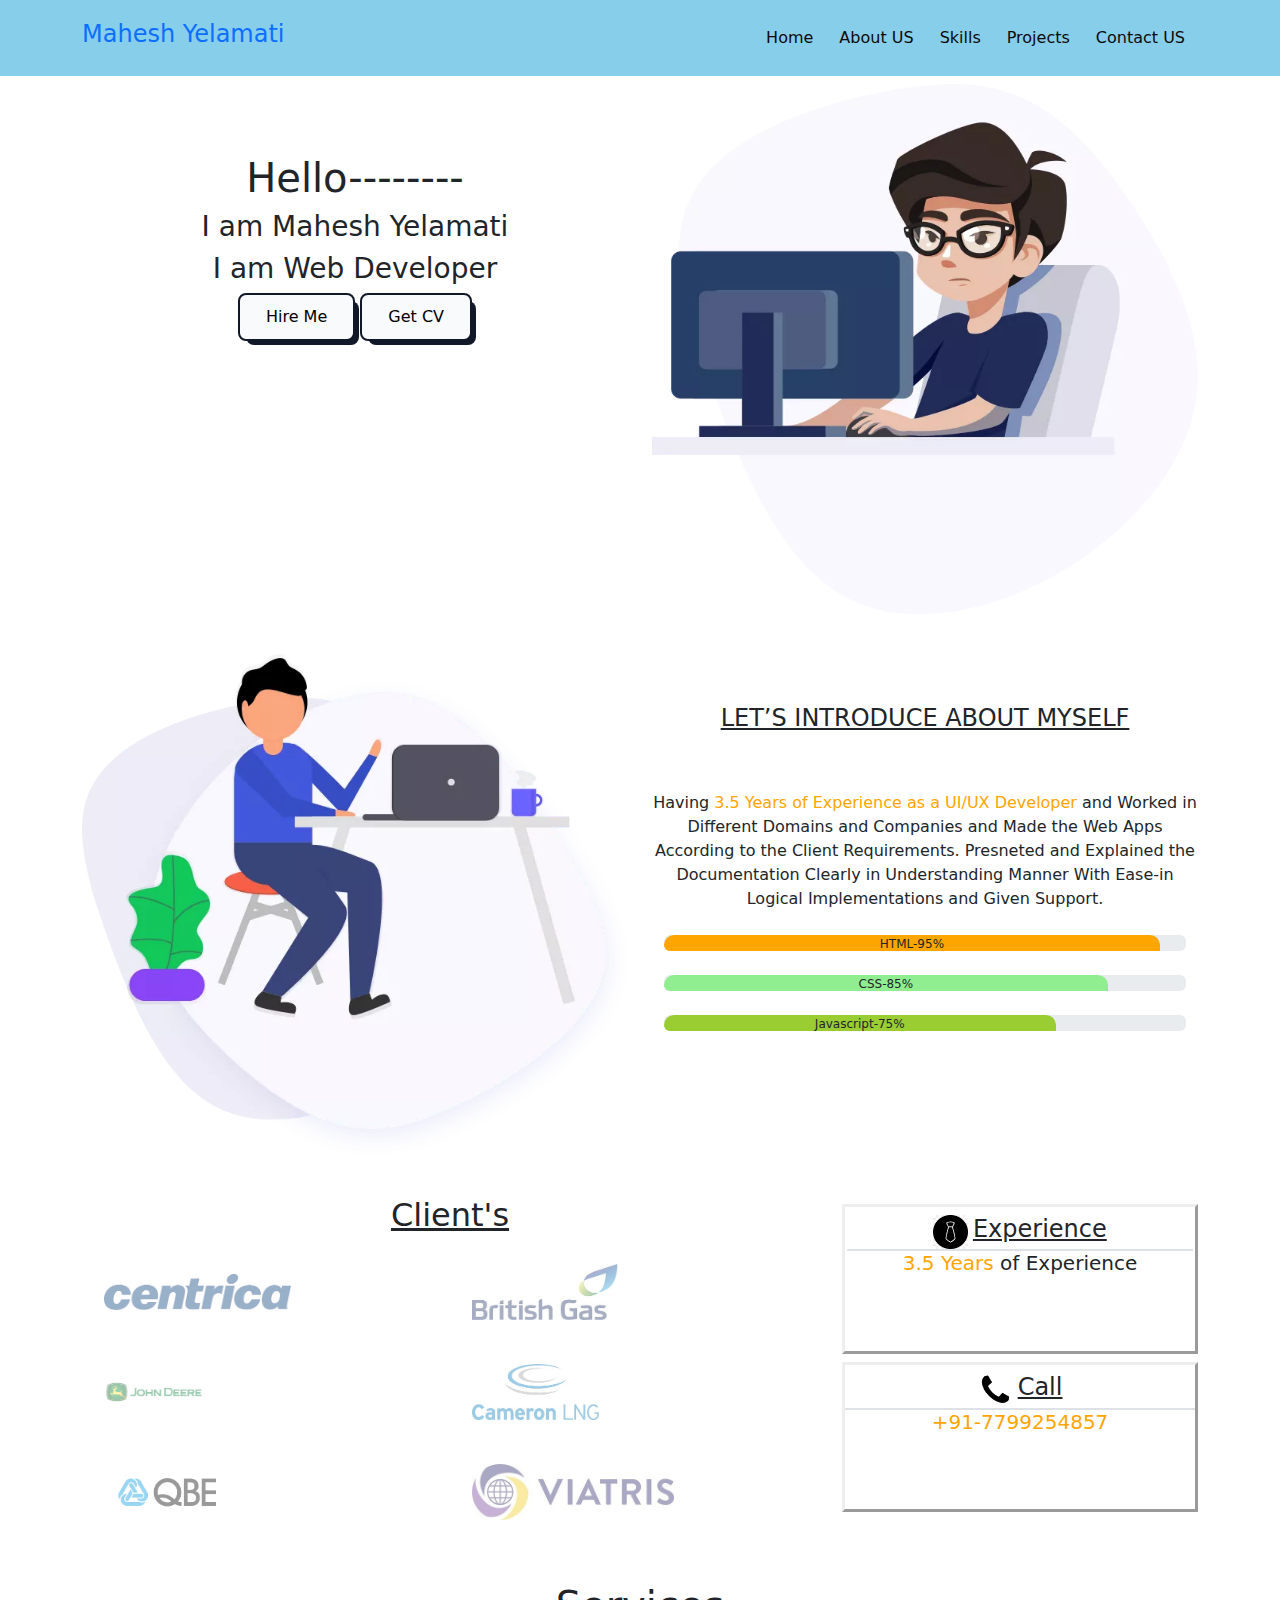
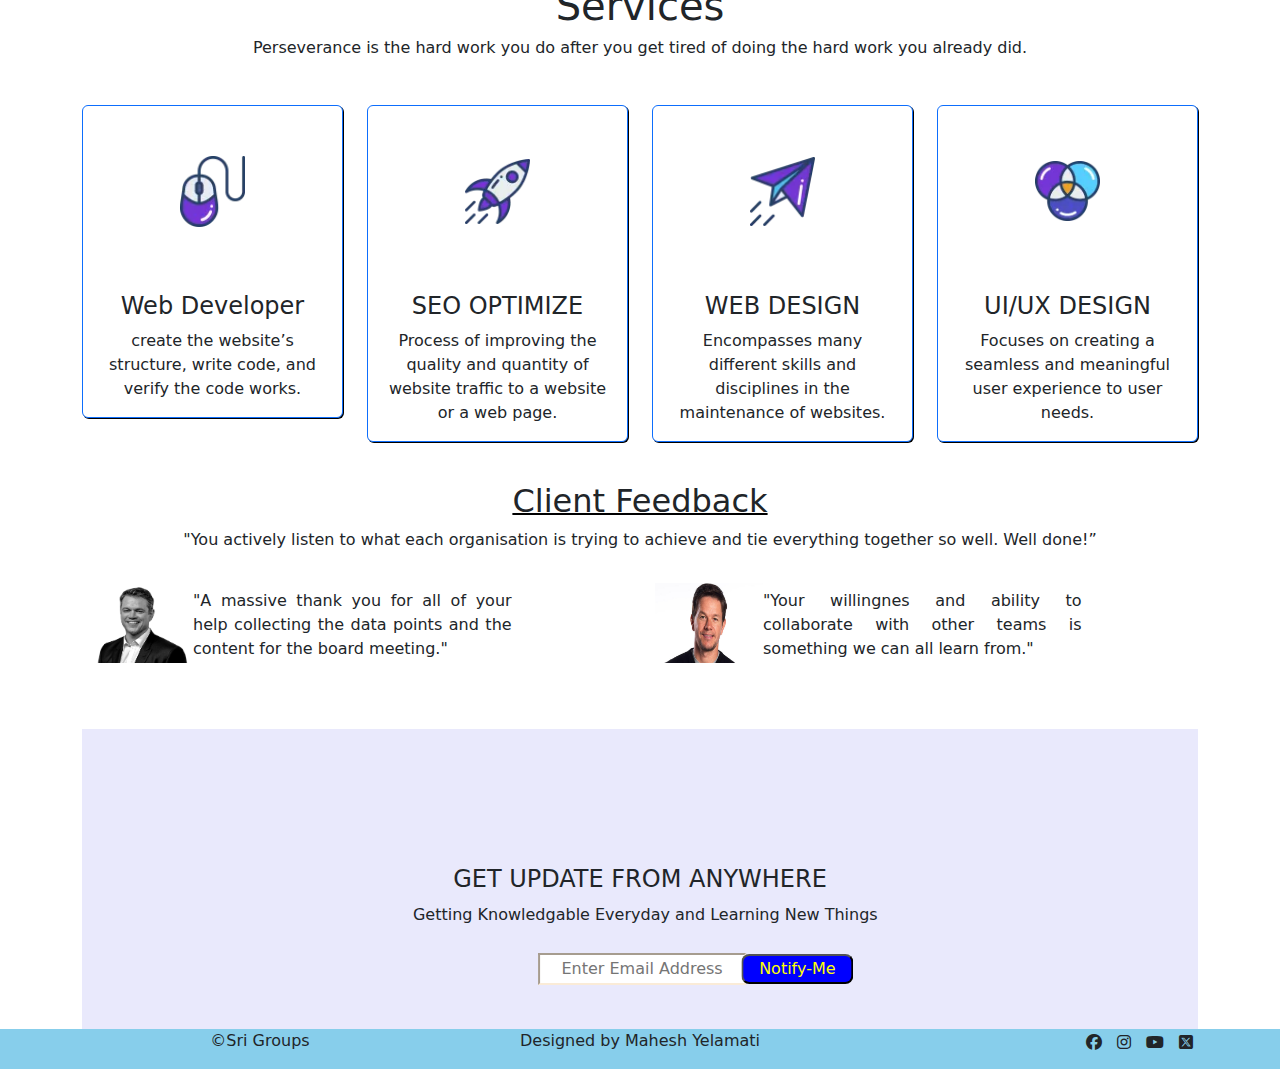
<file: Html/index.html>
<!DOCTYPE html>
<html lang="en">
<head>
    <meta charset="UTF-8">
    <meta name="viewport" content="width=device-width, initial-scale=1.0">
    <title> Mahesh Yelamati</title>
    <link rel="stylesheet" href="../CSS/fontawesome-free-6.5.1-web/fontawesome-free-6.5.1-web/css/all.min.css">
    <link rel="stylesheet" href="../CSS/fontawesome-free-6.5.1-web/fontawesome-free-6.5.1-web/css/fontawesome.min.css">
    <link rel="stylesheet" href="../CSS/index.css">
    <link rel="stylesheet" href="../CSS/bootstrap-5.3.2/bootstrap-5.3.2-dist/css/bootstrap.min.css">
    <link rel="shortcut icon" href="../Images/Mahesh Image.jpg">
</head>
<body>
    
   
    <nav class="navbar navbar-expand-sm justify-content-between " id="#Navbar">

        <div class="container">
            
                    <a href="#"><h4> Mahesh Yelamati</h4></a>
                
                <div class="collapse navbar-collapse  justify-content-end">
                   
                    <ul class="navbar-nav">
                        <li>
                            <a href="#body-1" class="nav-link">Home</a>
                        </li>

                        <li>
                            <a href="#body-2" class="nav-link">About US</a>
                        </li>

                        <li>
                            <a href="#services"class="nav-link" >Skills</a>
                        </li>

                        <li>
                            <a href="#Projects"class="nav-link" >Projects</a>
                        </li>

                        <li>
                            <a href="#Notification" class="nav-link">Contact US</a>
                        </li>
                    </ul>
                </div>

            </div>   
        
    </nav>

  <!--bodysection  starts--> 
    <section id="body-1" class="body-1 py-2">
        <div class="banner-inner">
        <div class="container">
            <div class="row">
                <div class="col-md-6 bodytext">
                 <h1 class="bodyh1"> Hello--------</h1>

                 <h3 class="bodyh3"> I am Mahesh Yelamati</h3>
                 <h3 class="bodyh3">I am Web Developer</h3>

                 <button type="submit" class="bodybutton">Hire Me</button>
                 <a href="../Images/Mahesh Resume.docx" target="_new"><button type="submit" class="bodybutton">Get CV</button></a>

                </div>
            
           
                <div class="col-md-6">
                 <img src="../Images/Website Design front.webp" alt="bodyimage" class="bodyimage"/>
                </div>
    
            </div>
        </div>
    </div>
    </section>
    <!--bodysection  Ends--> 

   <!--Introduction section  starts--> 
    <section id="body-2" class="body-2 py-2  my-4">
        <div class="bodysection-1">
            <div class="container">
                <div class="row">
                    <div class="col-md-6">
                        <img src="../Images/Introduce Image.webp" alt="bodysection-2" class="bodysection-2">
                    </div>


                    <div class="col-md-6  leftbox">
                         <h4 class="bodyh2">LET’S
                            INTRODUCE ABOUT
                            MYSELF</h4>
 

                        <p class="bodyp">
                            Having<span class="special"> 3.5 Years of Experience as a UI/UX Developer</span> and Worked in Different Domains and Companies and Made the Web Apps According to the Client Requirements.
                             Presneted  and Explained the Documentation Clearly  in  Understanding Manner With Ease-in Logical Implementations and Given Support. 
                        </p>


                        <div class="container">
                            <div class="progress progress-moved">
                              <div class="progress-bar-1">
                                <p>HTML-95%</p>
                              </div>
                            </div>
                          </div>
                
                          <div class="container">
                            <div class="progress progress-moved">
                              <div class="progress-bar-2">
                                <p>CSS-85%</p>
                              </div>
                            </div>
                          </div>
                
                          <div class="container">
                            <div class="progress progress-moved">
                              <div class="progress-bar-3">
                                <p>Javascript-75%</p>
                              </div>
                            </div>
                          </div>
                    </div>
                </div>
            </div>

        </div>
    </section>

    <!--Introduction section  Ends--> 


    <!--Client section  Starts--> 

    <Section id="Projects">

        <div id="clientsection" class="clientsection py-2">
            <div class="container">
                <div class="row">
                    <div class="col-md-8">

                        <h2 class="clientsectionheading">Client's</h2>
                        <div class="clientimages">
                         <img src="../Images/Centrica.png" class="clientimage" alt="centrica">
                        </div>
                        <div class="clientimages">
                            <img src="../Images/Britishgas.jpg" class="clientimage" alt="centrica">
                           </div>
                           <div class="clientimages">
                            <img src="../Images/John-Deere.png" class="clientimage" alt="centrica">
                           </div>
                           <div class="clientimages">
                            <img src="../Images/Cameronlng.jpg" class="clientimage" alt="centrica">
                           </div>
                           <div class="clientimages">
                            <img src="../Images/QBE Insurance.png" class="clientimage" alt="centrica">
                           </div>
                           <div class="clientimages">
                            <img src="../Images/Viatris.jpg" class="clientimage" alt="centrica">
                           </div>
                    </div>

                       <div class="col-md-4">

                        <div class="experience py-2 my-2">
                                <img src="../Images/Exp.jpg" alt="experiencelogo" class="experiencelogo">
                            
                            <h4 class="UD"> Experience</h4>
                            <div class="border"></div>

                            <h5><span class="special">3.5 Years</span> of Experience</h5>  
                        </div>
                        <div class="CallUS py-2">
                            <img src="../Images/Mobile.png" alt="experiencelogo" class="experiencelogo">
                            <h4 class="UD"> Call</h4>
                            <div class="border"></div>

                            <h5><span class="special">+91-7799254857</span></h5>  
                        </div>

                       </div>



                </div>
            
        </div>
    </Section>
     <!--Client section  Ends--> 
     <!--services section starts-->
      
     <div class="services  py-2 m-4">
        <h1 class="service">Services</h1>

        <h6 class="service" >
            Perseverance is the hard work you do after you get tired of doing the hard work you already did.
        </h6>
     </div>
      <!--services section Ends-->

      <!--services section-1 starts-->

      <section id="services" class="service my-4">
        <div class="servicesection py-2 ">
            <div class="container justify-content-centre">
                <div class="row">
                    
                    <div class="col-md-3">
                        <div class="card border-primary">
                        
                            <img class="card-img-top" src="../Images/s1.png.webp" alt="Title" />
                            <div class="card-body">
                                <h4 class="card-title">Web Developer</h4>
                                <p class="card-text"> create the website’s structure, write code, and verify the code works.</p>
                            </div>
                        </div>  
                </div>
                <div class="col-md-3">
                    <div class="card border-primary">
                    
                        <img class="card-img-top" src="../Images/s4.png.webp" alt="Title" />
                        <div class="card-body">
                            <h4 class="card-title">SEO OPTIMIZE</h4>
                            <p class="card-text"> Process of improving the quality and quantity of website traffic to a website or a web page.</p>
                        </div>
                    </div>
            </div>


            <div class="col-md-3">
                <div class="card border-primary">
                
                    <img class="card-img-top" src="../Images/s3.png.webp" alt="Title" />
                    <div class="card-body">
                        <h4 class="card-title">WEB DESIGN</h4>
                        <p class="card-text"> Encompasses many different skills and disciplines in the maintenance of websites.</p>
                    </div>
                </div>
        </div>
        <div class="col-md-3">
            <div class="card border-primary">
            
                <img class="card-img-top" src="../Images/s2.png.webp" alt="Title" />
                <div class="card-body">
                    <h4 class="card-title">UI/UX DESIGN</h4>
                    <p class="card-text"> Focuses on creating a seamless and meaningful user experience to user needs.</p>
                </div>
            </div>
    </div>

            
            </div>
        </div>

      </section>
       <!--services section-1 starts-->


       <!--Client Feedback start-->

       <section class="clientfeedback py-2 my-4">
        <h2 class="feedback">Client Feedback</h2>
        <p cclass="my-2">"You actively listen to what each organisation is trying to achieve and tie everything together so well. Well done!”</p>

        <div class="container">
            <div class="row">
                <div class="col-md-6 clientcard">
                    <img src="../Images/matt_damon.webp" alt="clientimage-1" class="clientimage-1">
                    <p class="clientword">
                        "A massive thank you for all of your help collecting the data points and the content for the board meeting."
                    </p>
                </div>

                <div class="col-md-6 clientcard">
                    <img src="../Images/wahl-cast-mark-short.jpg" alt="clientimage-1" class="clientimage-1">
                    <p class="clientword">
                        "Your willingnes and ability to collaborate with other teams is something we can all learn from." </p>
                </div>
            </div>
        </div>
       </section>
       <!--Client Feedback Ends-->

          <!--Subscription page Starts-->
          <Section id="Notification" class="Notification">
            <div class="container">
                <div class="row">
                    <div class="col-md-12">
                        <div class="subscription">
                         <h4 class="subscriptionheader">GET UPDATE FROM ANYWHERE</h4>
                         <h6 class="subscriptionheader">Getting Knowledgable Everyday and Learning New Things </h6>

                         <form name="f1" method="post" onsubmit="return validateEmail()" action="#">
                         <input type="text" class="inputemail" name="Email" placeholder="Enter Email Address">
                         <div id="EmailE" class="errmsg"></div>
                         <button type="submit" onclick="validateEmail(document.f1.Email)" class="subscribe" id="Notifybutton"> Notify-Me</button>
                        </div>
                    </form>
                    </div>
                </div>


            </div>
          </Section>
           <!--Subscription page Ends-->
             <!--Footer Starts-->
           <footer class="bottomfooter p-0 ">
            <div class="container">
             <div class="row">
                      
 
                         <div class="col-md-4 text-start">
                             <p> &copy;Sri Groups</p>
                         </div>
                
                         <div class="col-md-4 text-end ">
                             <p>Designed by Mahesh Yelamati</p>
                         </div>
                         <div class="col-md-4 text-end ">
                            
                           
                            <a>
                                <i class="fa-brands fa-facebook"></i>
                            </a>
                            <a>
                                <i class="fa-brands fa-instagram"></i>
                            </a>

                                <a>
                                    <i class="fa-brands fa-youtube"></i>
                                </a>

                                <a>
                                    <i class="fa-brands fa-square-x-twitter"></i>
                                </a>
                            
                        </div>
                    
            </div>
     </footer>
     <!--Footer Ends-->


     <script>
        var url = 'https://wati-integration-prod-service.clare.ai/v2/watiWidget.js?48375';
        var s = document.createElement('script');
        s.type = 'text/javascript';
        s.async = true;
        s.src = url;
        var options = {
        "enabled":true,
        "chatButtonSetting":{
            "backgroundColor":"#00e785",
            "ctaText":"Chat with us",
            "borderRadius":"25",
            "marginLeft": "0",
            "marginRight": "20",
            "marginBottom": "20",
            "ctaIconWATI":false,
            "position":"right"
        },
        "brandSetting":{
            "brandName":"Sri Mineral Water",
            "brandSubTitle":"undefined",
            "brandImg":"https://www.wati.io/wp-content/uploads/2023/04/Wati-logo.svg",
            "welcomeText":"Hi there!\nHow can I help you?",
            "messageText":"Hello, %0A I have a question about Sri Mineral Water",
            "backgroundColor":"#00e785",
            "ctaText":"Chat with us",
            "borderRadius":"25",
            "autoShow":false,
            "phoneNumber":"+91-7799254857"
        }
        };
        s.onload = function() {
            CreateWhatsappChatWidget(options);
        };
        var x = document.getElementsByTagName('script')[0];
        x.parentNode.insertBefore(s, x);
    </script>

    <script src="../javascript/index.js"></script> 
</body>
</html>
</file>
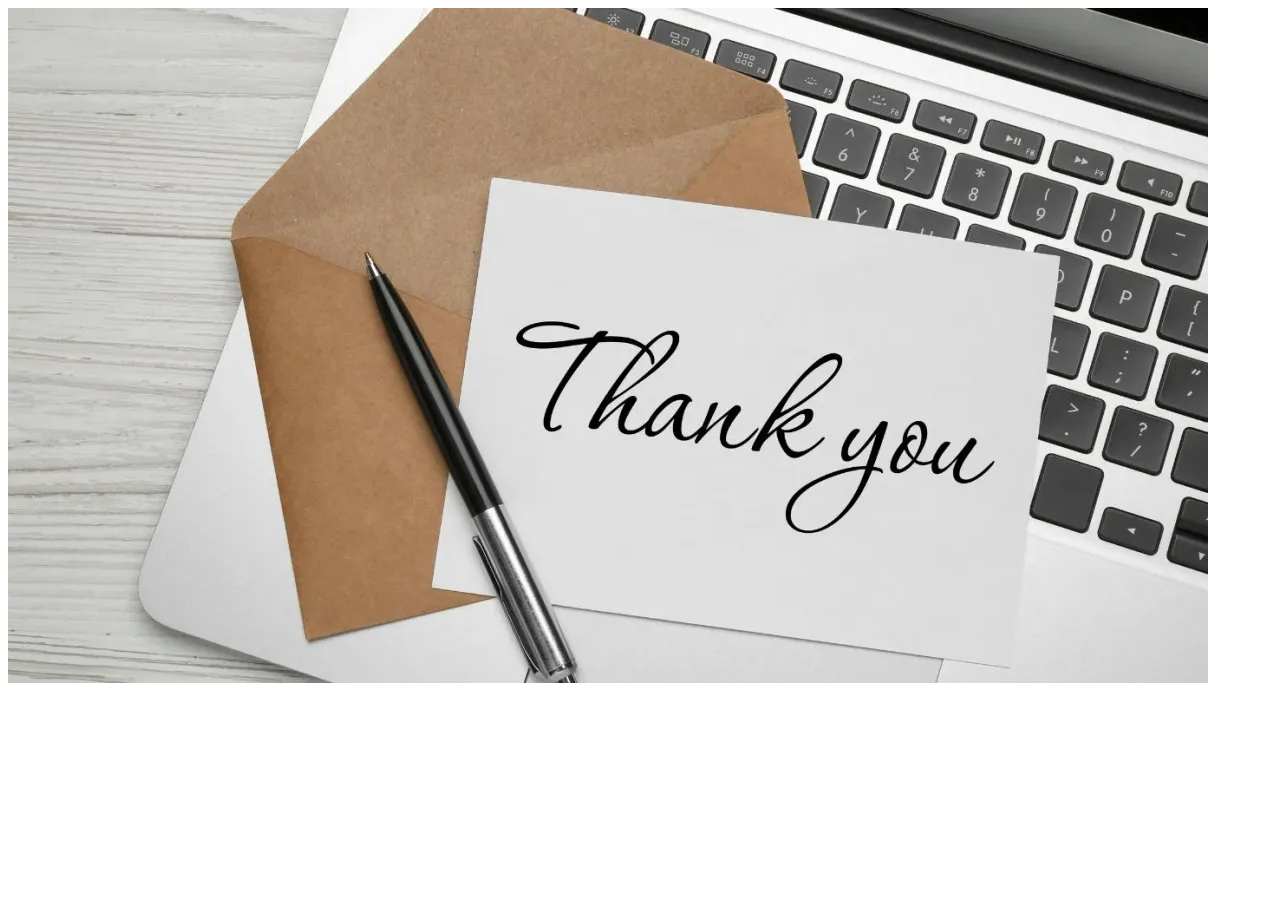
<file: Html/thankyou.html>
<!DOCTYPE html>
<html lang="en">
<head>
    <meta charset="UTF-8">
    <meta name="viewport" content="width=device-width, initial-scale=1.0">
    <title>Thanks Message</title>
</head>
<body>
    
    <img src="../Images/Best-Appreciation-Thank-You-Message.webp" alt="Thankyou">
</body>
</html>
</file>
<file: CSS/index.css>
@import url('https://fonts.googleapis.com/css2?family=Josefin+Sans:ital,wght@0,100..700;1,100..700&display=swap');

*{
    margin:0px; 
    text-align: center;
}


 .navbar {  
    background-color: skyblue;
    position: -webkit-sticky;
	position: sticky;
	top: 0;
 }

 #navbar{
    overflow: hidden;

 }
 
 .sticky{
    position: fixed;
  top: 0;
  width: 100%;
 }

.navbar.navbar-nav{
    padding: 10px ;
}

ul.navlink{
    padding: 10px;
}

li{
    padding: 10px 5px;
}
.navbar a{
    text-decoration: none;
}

a.nav-link{
    color: #0f0909; 
   
 } 

 a.nav-link:hover{
    color: antiquewhite;
    text-decoration: underline;
   
 } 
.navbar-expand-sm .justify-content-between .navbar-collapse{
    padding: 10px 20px ; 

}

.bodyimage{
    width: 100%;
    
}

.bodytext{

    padding: 70px;
    margin: auto;
    width: 50%;
}


.bodybutton{
    padding: 10px 26px;
    background-color: #f9fafb;
    border: 2px solid #111827;
    border-radius: 0.5rem;
    cursor: pointer;
    position: relative;
    transition: all 0.3s;
}

.bodybutton::after{

    content: "";
    position: absolute;
    inset: 0;
    background-color: #111827;
    border-radius: inherit;
    translate: 6px 6px;
    transition: 0.25s;
    z-index: -1;
}

.bodybutton:hover::after{
    translate: 0;
}
.bodybutton:hover{
    background-color: linear-gradient(blue,white);
    color: blue;
}


.bodysection-1{
    position: relative;
}

.leftbox {
    width: 100%;
    margin: auto;
    top:50%;
    text-align: center;
}

.bodysection-2{
    width: 100%;
}

.clientsectionheading{
    text-decoration: 3px solid underline;
    
}
.clientimages{

    height: 100px;
    width: 50%;
    display: flex;
    float: left;
    padding: 20px;   
}

.clientimage{
   
    padding: 2px;
    opacity: 0.4;
    
}

.clientimage:hover{

    transform: scale(1.5);
    opacity: 1;
}

.experience{

    width: 100%;
    height: 150px;
    border: outset;
    padding: 2px ;
   box-sizing: border-box;
   display: flow-root;
}
.CallUS{

    width: 100%;
    height: 150px;
    border: outset;
    box-sizing: border-box;
}

.border{
    width: 100%;
}

.UD{
    text-decoration: underline;
    display: inline;
}

.experiencelogo{
    width: 10%;
    align-items: start;
}
.special{
    color: orange;
}




 .card img{
    margin:auto;
    width: 25%;
    display: block;

    
  }

.card-img-top{
    height: 170px;
    object-fit: contain;
    cursor: pointer;

  }

 .servicesection .card {
    box-shadow: 1px 1px black;  
   
  }
  .servicesection .card:hover{
   
    transform: scale(1.1);
    box-shadow: 4px 6px rgb(246, 235, 235);
    
  }

.bodyh2{

    text-decoration: underline;
    padding: 50px;
}



.progress{
    margin:2em auto;
    height: 70px;
}


  .progress-bar-1 {
   width: 95%;
   height: 90px;
    border-radius: 10px;
    background-color: orange;
    
  }

  .progress-bar-2 {
    width: 85%;
    height: 400px;
     border-radius: 10px;
     background-color: lightgreen;
  
   }

   .progress-bar-3 {
    width: 75%;
    height: 400px;
     border-radius: 10px;
     background-color:yellowgreen;
  
   }
  
  .progress-bar p{
    color: black;
    font-weight: bold;
  }
  
  
  


  .feedback{

    text-decoration: underline 2px solid black;
  }


  .clientfeedback .clientcard{
    padding: 15px;    
  }
  .clientfeedback .clientcard:hover{

    transform: scale(1.1);
  }

  .clientimage-1{
    width: 20%;
    height: 80px;  
    float: left;
  }
  .clientword{
    width: 80%;
    padding: 1%;
   text-align: justify;
  }

  .subscription{

    width: 100%;
    height: 300px;
    background-color: rgba(70, 70, 227, 0.121);
    position: relative;
  }

  .subscription h4{
    
    margin: 0;
    position: absolute;
    top: 50%;
    left: 50%;
    margin-right: -50%;
    transform: translate(-50%, -50%);
  }
  .subscription h6{

    margin: 0;
    position: absolute;
    top: 60%;
    left: 55%;
    margin-right: -50%;
    transform: translate(-60%, -40%);
    padding: 20px;
  }

  .subscription .inputemail{

    margin: 0;
    position: absolute;
    top: 80%;
    left: 50%;
    margin-right: -50%;
    transform: translate(-49%, -50%);
    padding: 2px;
    border-color: antiquewhite;
        
  }



    .subscription .subscribe{

        margin: 0;
        position: absolute;
        top: 80%;
        left: 64%;
        margin-right: -50%;
        transform: translate(-49%, -50%);
        background-color: blue;
        color: yellow;
        width: 10%;
        border-radius: 8px;
    }

    .bottomfooter{

        background-color: skyblue;
        height: auto;
        
    }

    .fa-brands{
        padding: 5px;
    }
</file>
